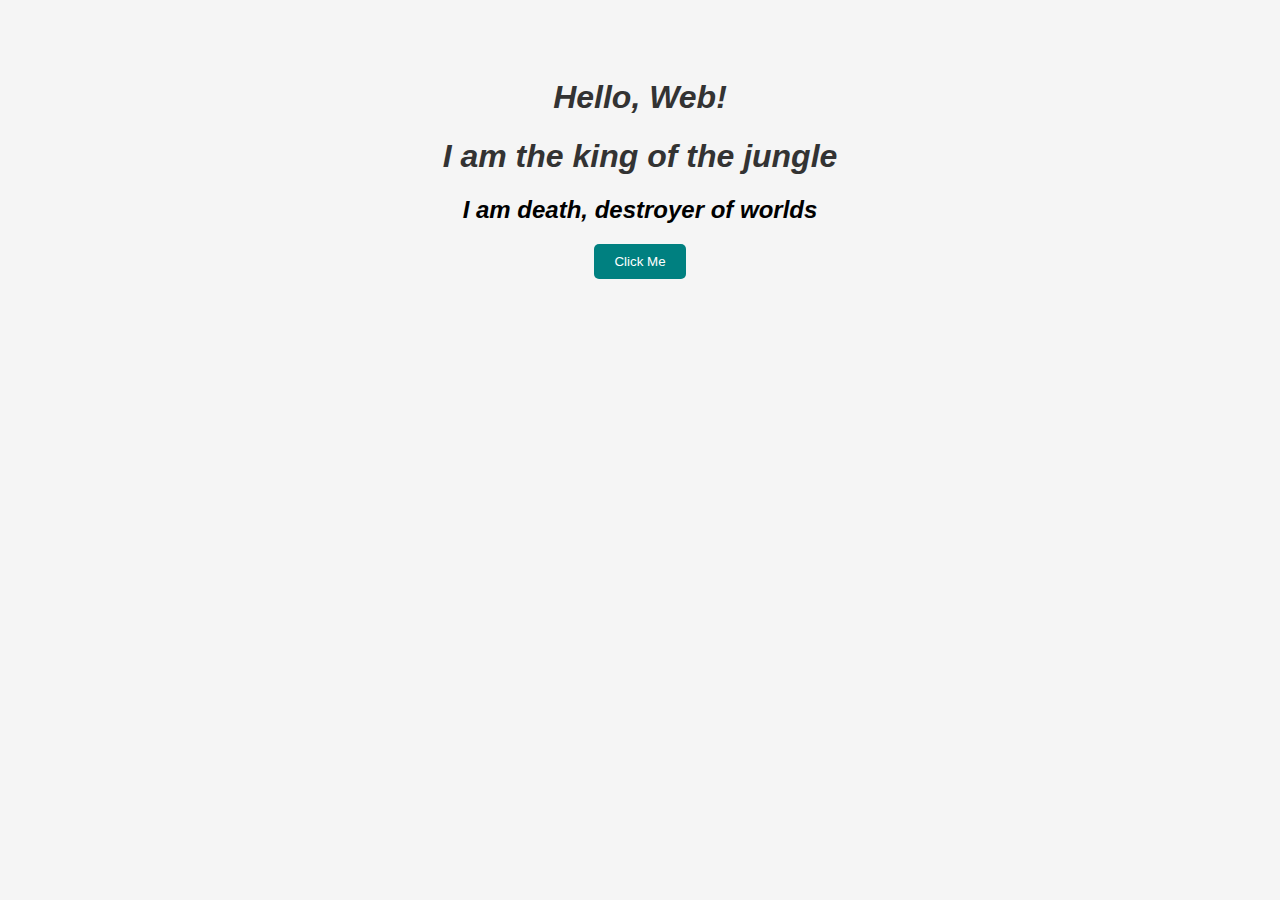
<file: index.html>
<!DOCTYPE html>
<html lang="en">
<head>
  <meta charset="UTF-8" />
  <meta name="viewport" content="width=device-width, initial-scale=1.0" />
  <title>My First Web Page</title>
  <link rel="stylesheet" href="style.css" />
</head>
<body>
  <h1>Hello, Web!</h1>
  <h1><b>I am the king of the jungle</b></h1>
  <h2><i>I am death, destroyer of worlds</i></h2>
    <button id="clickMe">Click Me</button>
  <p id="message"></p>

  <script src="script.js"></script>
</body>
</html>
</file>
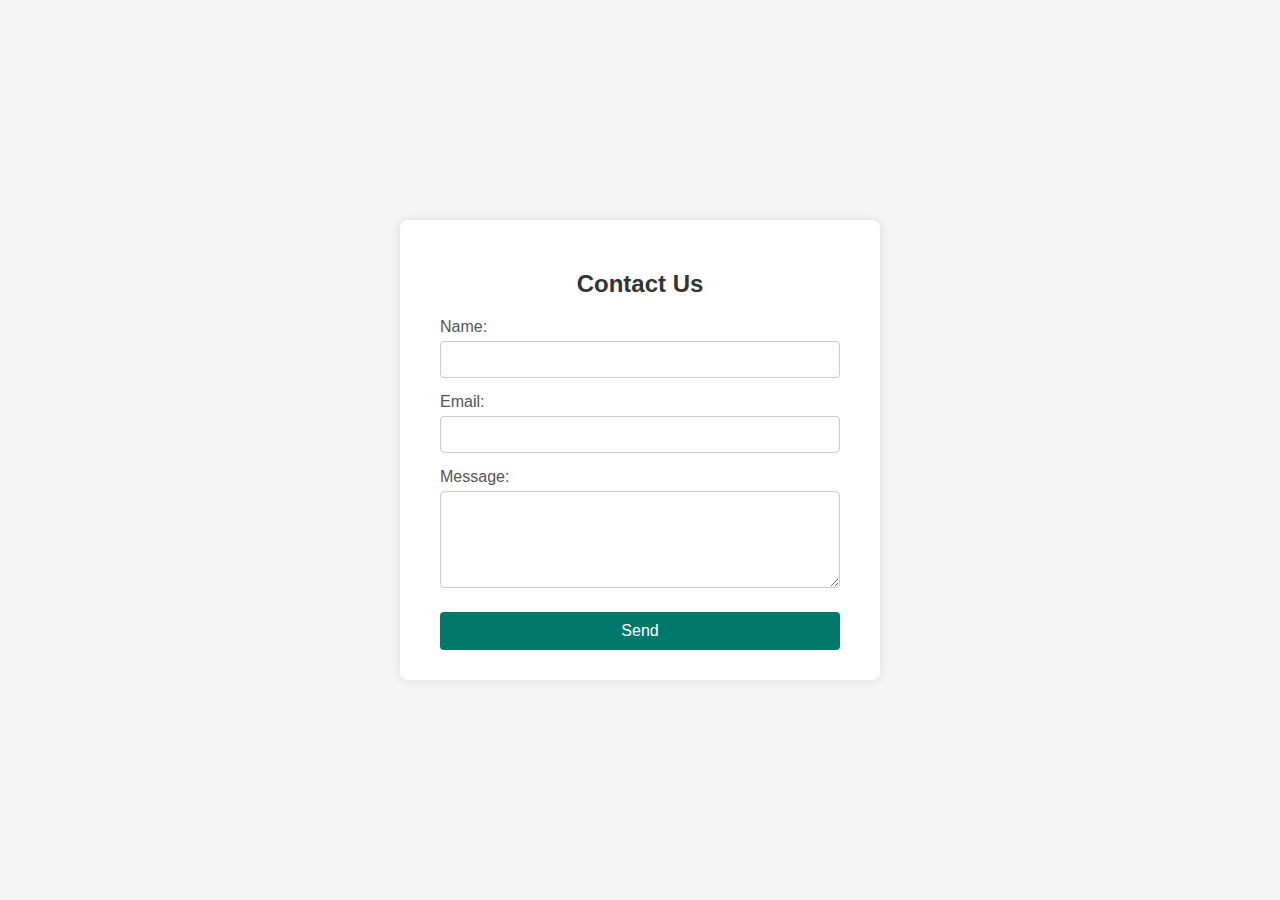
<file: contact.html>
<!DOCTYPE html>
<html lang="en">
<head>
  <meta charset="UTF-8" />
  <meta name="viewport" content="width=device-width, initial-scale=1.0"/>
  <title>Contact Us</title>
  <style>
    body {
      font-family: Arial, sans-serif;
      background: #f5f5f5;
      margin: 0;
      padding: 0;
      display: flex;
      height: 100vh;
      justify-content: center;
      align-items: center;
    }
    .container {
      background: #ffffff;
      padding: 30px 40px;
      border-radius: 8px;
      box-shadow: 0 0 10px rgba(0, 0, 0, 0.1);
      width: 100%;
      max-width: 400px;
    }
    h2 {
      text-align: center;
      margin-bottom: 20px;
      color: #333;
    }
    label {
      display: block;
      margin-top: 15px;
      color: #555;
    }
    input, textarea {
      width: 100%;
      padding: 10px;
      margin-top: 5px;
      border: 1px solid #ccc;
      border-radius: 4px;
      box-sizing: border-box;
    }
    button {
      margin-top: 20px;
      width: 100%;
      padding: 10px;
      background-color: #00796b;
      color: #fff;
      border: none;
      border-radius: 4px;
      cursor: pointer;
      font-size: 16px;
    }
    button:hover {
      background-color: #004d40;
    }
  </style>
</head>
<body>
  <div class="container">
    <h2>Contact Us</h2>
    <form id="contactForm">
      <label for="name">Name:</label>
      <input type="text" id="name" name="name" required />

      <label for="email">Email:</label>
      <input type="email" id="email" name="email" required />

      <label for="message">Message:</label>
      <textarea id="message" name="message" rows="5" required></textarea>

      <button type="submit">Send</button>
    </form>
  </div>
  <script>
    document.getElementById("contactForm").addEventListener("submit", function (e) {
      e.preventDefault();
      const name = document.getElementById("name").value.trim();
      const email = document.getElementById("email").value.trim();
      const message = document.getElementById("message").value.trim();
      if (name && email && message) {
        alert("Message sent successfully!");
        this.reset();
      } else {
        alert("Please fill in all fields.");
      }
    });
  </script>
</body>
</html>
</file>
<file: style.css>
body {
  font-family: Arial, sans-serif;
  text-align: center;
  padding: 50px;
  background-color: #f5f5f5;
}

h1 {
  color: #333;
  font-style: italic;
}

button {
  padding: 10px 20px;
  background-color: teal;
  color: white;
  border: none;
  cursor: pointer;
  border-radius: 5px;
}

button:hover {
  background-color: darkcyan;
}
</file>
